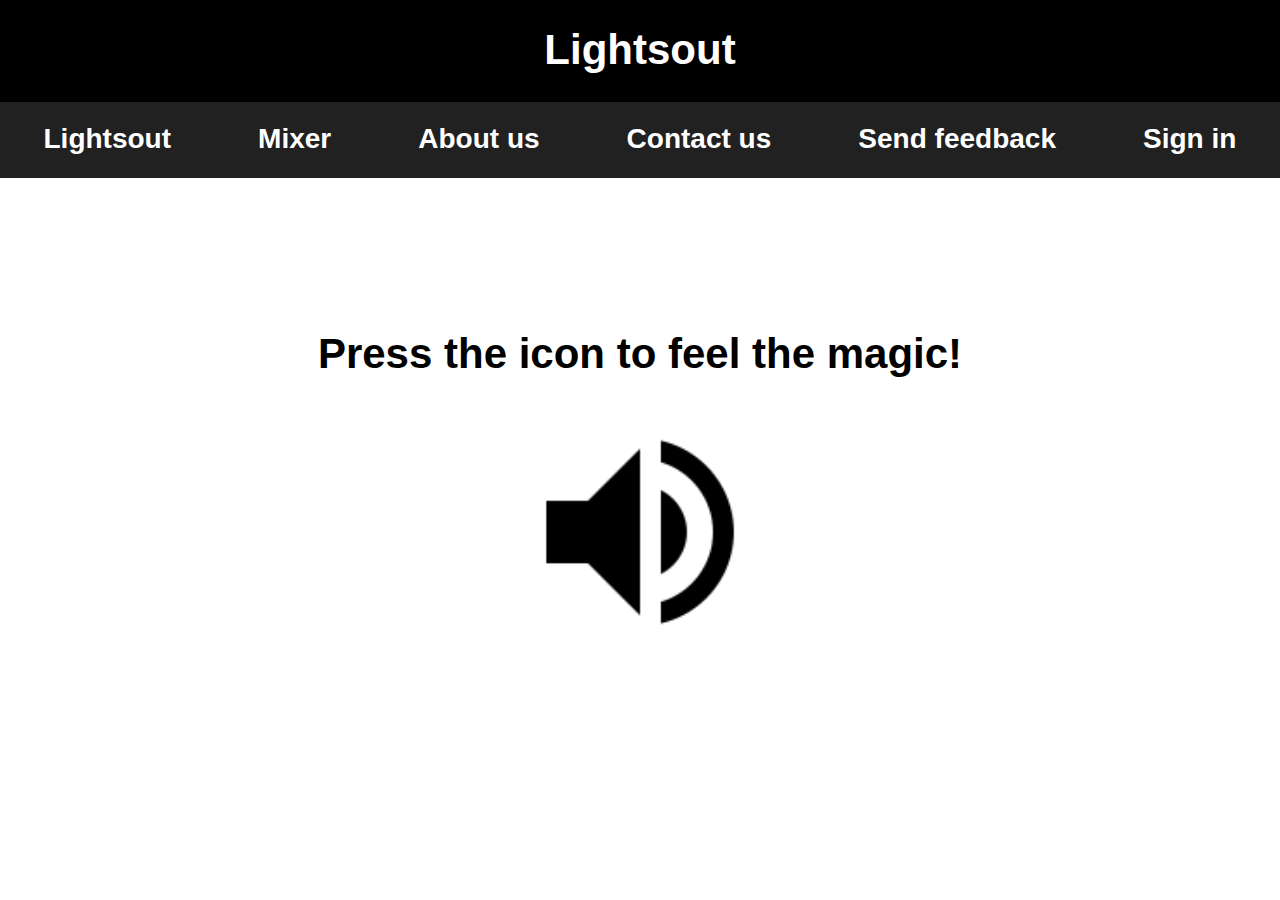
<file: site/index.html>
<!DOCTYPE html>
<html lang="en">
    <head>
        <meta charset="UTF-8">
        <title>Lightsout</title>
        <meta name="viewport" content="width=device-width, initial-scale=1">
        <link rel="stylesheet" href="./css/index.css">
    </head>
    <body>
        <div id="sidenav">
            <div id="sidenav_header">
                <img id="close" class="nav_menu hide" onclick="closeNav()" src="./img/ic_arrow_back_white_24dp/ios/ic_arrow_back_white.imageset/ic_arrow_back_white.png">
            </div>
            <a href="index.html">
                <img class="sidenav_icon" src="./img/ic_volume_off_black_48dp/ios/ic_volume_off_48pt.imageset/ic_volume_off_48pt.png">
                <h1>Lightsout</h1>
            </a>
            <a href="mixer.html">
                <img class="sidenav_icon" src="./img/ic_volume_up_black_48dp/ios/ic_volume_up_48pt.imageset/ic_volume_up_48pt.png">
                <h1>Mixer</h1>
            </a>
            <a class="settings_link" href="settings.html">
                <img class="sidenav_icon" src="./img/ic_settings_black_48dp/ios/ic_settings_48pt.imageset/ic_settings_48pt.png">
                <h1>Settings</h1>
            </a>
            <a class="more_links" href="#">
                <h1>About us</h1>
            </a>
            <a class="more_links" href="#">
                <h1>Contact us</h1>
            </a>
            <a class="more_links" href="#">
                <h1>Send feedback</h1>
            </a>
            <a class="more_links" href="#">
                <h1>Sign in</h1>
            </a>
        </div>
        <div id="main">
            <header>
                <img id="open" class="nav_menu" onclick="openNav()" src="./img/ic_menu_white_24dp/ios/ic_menu_white.imageset/ic_menu_white.png">
                <h1> Lightsout </h1>
            </header>
            <div id="content" onclick="contentNav(this)">
                <h1>Press the icon to feel the magic!</h1>
                <img onclick="removeImg1(this)" class="lightson" src="./img/ic_volume_up_black_48dp/ios/ic_volume_up_48pt.imageset/ic_volume_up_48pt_3x.png">
                <img onclick="removeImg2(this)" class="lightsout hide" src="./img/photoshop_images/ic_volume_off_48pt_3x.gif">
            </div>
        </div>
    </body>
     <script src="./js/javascript_index.js">
    </script>
</html>
</file>
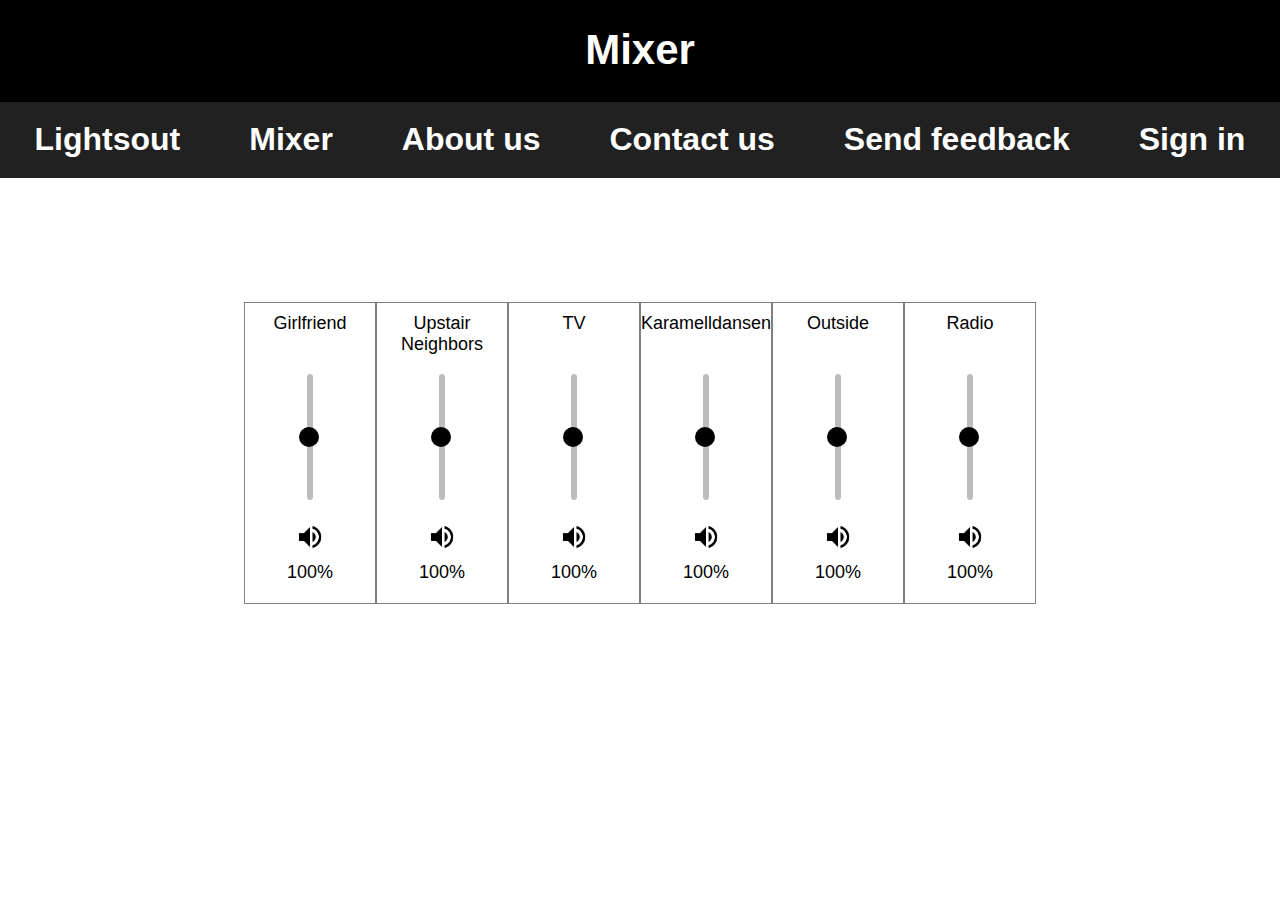
<file: site/mixer.html>
<!DOCTYPE html>
<html lang="en">
    <head>
        <meta charset="UTF-8">
        <title>Lightsout</title>
        <meta name="viewport" content="width=device-width, initial-scale=1">
        <link rel="stylesheet" href="./css/mixer.css">
    </head>
    <body>
        <div id="sidenav">
            <div id="sidenav_header">
                <img id="close" class="nav_menu hide" onclick="closeNav()" src="./img/ic_arrow_back_white_24dp/ios/ic_arrow_back_white.imageset/ic_arrow_back_white.png">
            </div>
            <a href="index.html">
                <img class="sidenav_icon" src="./img/ic_volume_off_black_48dp/ios/ic_volume_off_48pt.imageset/ic_volume_off_48pt.png">
                <h1>Lightsout</h1>
            </a>
            <a href="mixer.html">
                <img class="sidenav_icon" src="./img/ic_volume_up_black_48dp/ios/ic_volume_up_48pt.imageset/ic_volume_up_48pt.png">
                <h1>Mixer</h1>
            </a>
            <a class="settings_link" href="settings.html">
                <img class="sidenav_icon" src="./img/ic_settings_black_48dp/ios/ic_settings_48pt.imageset/ic_settings_48pt.png">
                <h1>Settings</h1>
                </a>
            <a class="more_links" href="#">
                <h1>About us</h1>
            </a>
            <a class="more_links" href="#">
                <h1>Contact us</h1>
            </a>
            <a class="more_links" href="#">
                <h1>Send feedback</h1>
            </a>
            <a class="more_links" href="#">
                <h1>Sign in</h1>
            </a>
        </div>
        <div id="main">
            <header>
                <img id="open" class="nav_menu" onclick="openNav()" src="./img/ic_menu_white_24dp/ios/ic_menu_white.imageset/ic_menu_white.png">
                <h1> Mixer </h1>
            </header>
            <div id="content" onclick="contentNav(this)">
                <div class="box">
                    <p>Girlfriend</p>
                    <div class="slider_box">
                        <div class="range_box">
                            <img class="volumeimage volumeoff1 hide" src="./img/photoshop_images/ic_volume_down_48pt.png">
                            <img class="volumeimage volumeon1" src="./img/ic_volume_up_black_48dp/ios/ic_volume_up_48pt.imageset/ic_volume_up_48pt.png">
                            <img class="volumeimage volumedown1 hide" src="./img/ic_volume_down_black_48dp/ios/ic_volume_down_48pt.imageset/ic_volume_down_48pt.png">
                            <input type="range" class="slider range1" value="100" min="0" max="200">
                        </div>
                        <div class="value_box">
                            <p class="value1">100%</p>
                        </div>
                    </div>
                </div>
                <div class="box">
                    <p>Upstair Neighbors</p>
                    <div class="slider_box">
                        <div class="range_box">
                            <img class="volumeimage volumeoff2 hide" src="./img/photoshop_images/ic_volume_down_48pt.png">
                            <img class="volumeimage volumeon2" src="./img/ic_volume_up_black_48dp/ios/ic_volume_up_48pt.imageset/ic_volume_up_48pt.png">
                            <img class="volumeimage volumedown2 hide" src="./img/ic_volume_down_black_48dp/ios/ic_volume_down_48pt.imageset/ic_volume_down_48pt.png">
                            <input type="range" class="slider range2" value="100" min="0" max="200">
                        </div>
                        <div class="value_box">
                            <p class="value2">100%</p>
                        </div>
                    </div>
                </div>
                <div class="box">
                    <p>TV</p>
                    <div class="slider_box">
                        <div class="range_box">
                            <img class="volumeimage volumeoff3 hide" src="./img/photoshop_images/ic_volume_down_48pt.png">
                            <img class="volumeimage volumeon3" src="./img/ic_volume_up_black_48dp/ios/ic_volume_up_48pt.imageset/ic_volume_up_48pt.png">
                            <img class="volumeimage volumedown3 hide" src="./img/ic_volume_down_black_48dp/ios/ic_volume_down_48pt.imageset/ic_volume_down_48pt.png">
                            <input type="range" class="slider range3" value="100" min="0" max="200">
                        </div>
                        <div class="value_box">
                            <p class="value3">100%</p>
                        </div>
                    </div>
                </div>
                <div class="box">
                    <p>Karamelldansen</p>
                    <div class="slider_box">
                        <div class="range_box">
                            <img class="volumeimage volumeoff4 hide" src="./img/photoshop_images/ic_volume_down_48pt.png">
                            <img class="volumeimage volumeon4" src="./img/ic_volume_up_black_48dp/ios/ic_volume_up_48pt.imageset/ic_volume_up_48pt.png">
                            <img class="volumeimage volumedown4 hide" src="./img/ic_volume_down_black_48dp/ios/ic_volume_down_48pt.imageset/ic_volume_down_48pt.png">
                            <input type="range" class="slider range4" value="100" min="0" max="200">
                        </div>
                        <div class="value_box">
                            <p class="value4">100%</p>
                        </div>
                    </div>
                </div>
                <div class="box">
                    <p>Outside</p>
                    <div class="slider_box">
                        <div class="range_box">
                            <img class="volumeimage volumeoff5 hide" src="./img/photoshop_images/ic_volume_down_48pt.png">
                            <img class="volumeimage volumeon5" src="./img/ic_volume_up_black_48dp/ios/ic_volume_up_48pt.imageset/ic_volume_up_48pt.png">
                            <img class="volumeimage volumedown5 hide" src="./img/ic_volume_down_black_48dp/ios/ic_volume_down_48pt.imageset/ic_volume_down_48pt.png">
                            <input type="range" class="slider range5" value="100" min="0" max="200">
                        </div>
                        <div class="value_box">
                            <p class="value5">100%</p>
                        </div>
                    </div>
                </div>
                <div class="box">
                    <p>Radio</p>
                    <div class="slider_box">
                        <div class="range_box">
                            <img class="volumeimage volumeoff6 hide" src="./img/photoshop_images/ic_volume_down_48pt.png">
                            <img class="volumeimage volumeon6" src="./img/ic_volume_up_black_48dp/ios/ic_volume_up_48pt.imageset/ic_volume_up_48pt.png">
                            <img class="volumeimage volumedown6 hide" src="./img/ic_volume_down_black_48dp/ios/ic_volume_down_48pt.imageset/ic_volume_down_48pt.png">
                            <input type="range" class="slider range6" value="100" min="0" max="200">
                        </div>
                        <div class="value_box">
                            <p class="value6">100%</p>
                        </div>
                    </div>
                </div>
            </div>
        </div>
    </body>
     <script src="./js/javascript_mixer.js">
    </script>
</html>
</file>
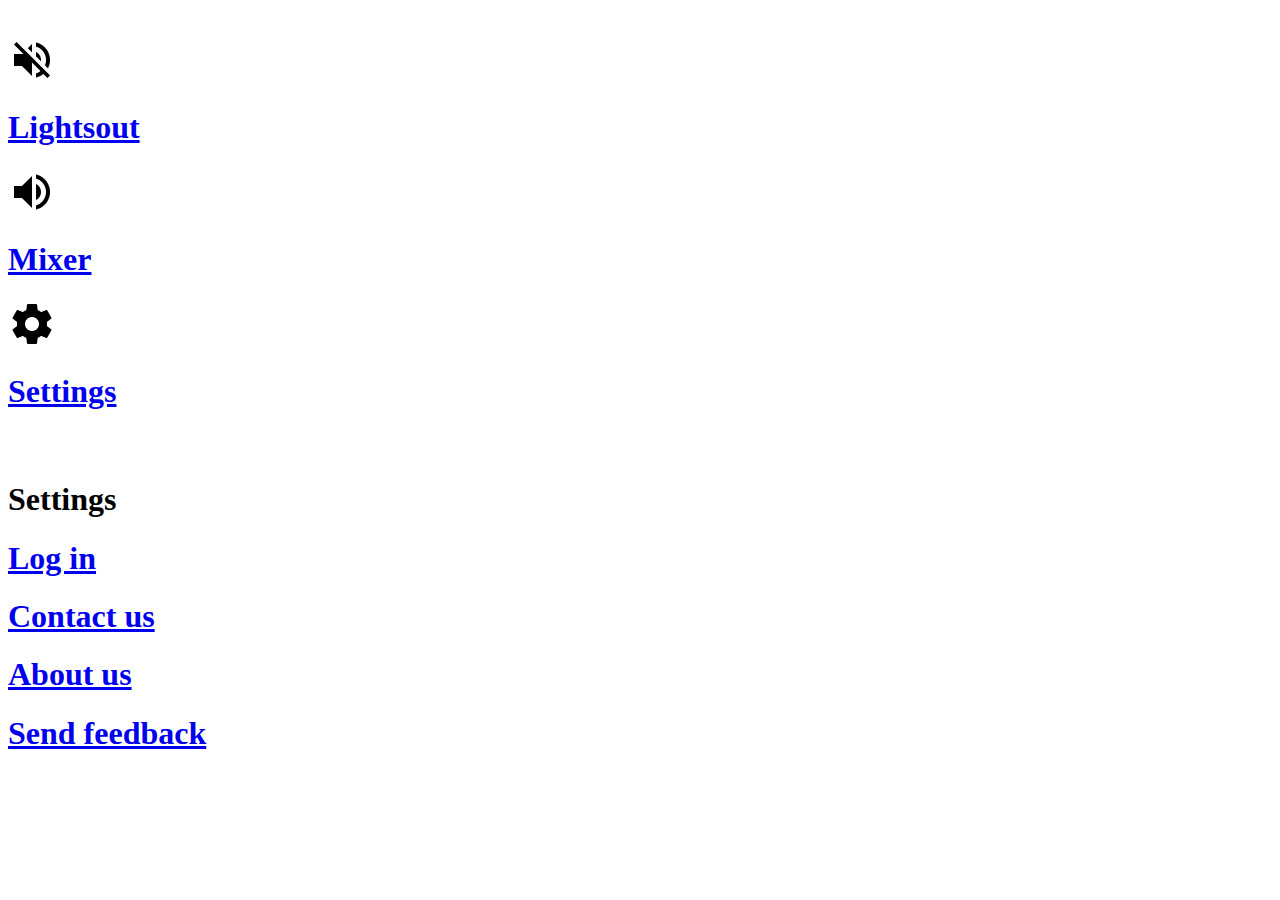
<file: site/settings.html>
<!DOCTYPE html>
<html lang="en">
    <head>
        <meta charset="UTF-8">
        <title>Lightsout</title>
        <meta name="viewport" content="width=device-width, initial-scale=1">
        <link rel="stylesheet" href="./css/settings.css">
    </head>
    <body>
        <div id="sidenav">
            <div id="sidenav_header">
                <img id="close" class="nav_menu hide" onclick="closeNav()" src="./img/ic_arrow_back_white_24dp/ios/ic_arrow_back_white.imageset/ic_arrow_back_white.png">
            </div>
            <a href="index.html">
                <img class="sidenav_icon" src="./img/ic_volume_off_black_48dp/ios/ic_volume_off_48pt.imageset/ic_volume_off_48pt.png">
                <h1>Lightsout</h1>
            </a>
            <a href="mixer.html">
                <img class="sidenav_icon" src="./img/ic_volume_up_black_48dp/ios/ic_volume_up_48pt.imageset/ic_volume_up_48pt.png">
                <h1>Mixer</h1>
            </a>
            <a href="settings.html">
                <img class="sidenav_icon" src="./img/ic_settings_black_48dp/ios/ic_settings_48pt.imageset/ic_settings_48pt.png">
                <h1>Settings</h1>
                </a>
        </div>
        <div id="main">
            <header>
                <img id="open" class="nav_menu" onclick="openNav()" src="./img/ic_menu_white_24dp/ios/ic_menu_white.imageset/ic_menu_white.png">
                <h1> Settings </h1>
            </header>
            <div id="content" onclick="contentNav(this)">
                <a href="#">
                    <h1>Log in</h1>
                </a>
                <a href="#">
                    <h1>Contact us</h1>
                </a>
                <a href="#">
                    <h1>About us</h1>
                </a>
                <a href="#">
                    <h1>Send feedback</h1>
                </a>
            </div>
        </div>
    </body>
     <script src="./js/javascript_settings.js">
    </script>
</html>
</file>
<file: site/css/index.css>
/*--- Mobile Version ---*/

@media only screen 
  and (min-device-width: 375px) 
  and (max-device-width: 667px) 
  and (-webkit-min-device-pixel-ratio: 2) { 


      /*--- Template on all sites ---*/

      html, body {
          overflow: hidden;
      }

    body {
        margin: 0;
        display: flex;
        flex-direction: row;
        height: 100vh;
        overflow: hidden;
    }

    #main {
        width: 100%;
    }

    header {
        display: flex;
        flex-direction: row;
        background-color: #212121;
        height: 69px;
    }

        header .nav_menu {
            margin-left: 16px;
            width: 32px;
            height: 32px;
            margin-top: auto;
            margin-bottom: auto;
        }

        header h1 {
            font-size: 40px;
            color: white;
            font-family: 'Segoe UI', sans-serif;
            margin: 0;
            margin-left: 69px;
            margin-top: auto;
            margin-bottom: auto;
            
    }

    /*--- Sidenav ---*/

    #sidenav_header {
        background-color: #212121;
        height: 69px;
        display: flex;
        flex-direction: row;
    }

        #sidenav_header .nav_menu {
            margin-left: 16px;
            width: 32px;
            height: 32px;
            margin-top: auto;
            margin-bottom: auto;
    }


    #sidenav {
    width: 0%;
    }

        #sidenav .more_links {
            display: none;
        }

        #sidenav a {
            text-decoration: none;
            overflow: hidden;
            width: 100%;
            display: flex;
            flex-direction: row;
        }

        #sidenav h1 {
            color: black;
            margin-left: 20px;
            overflow: hidden;
            font-family: sans-serif;
        }

        #sidenav .sidenav_icon {
            overflow: hidden;
            height: 36px;
            width: 36px;
            margin: auto;
            margin-left: 16px;
            margin-right: 0;
    }

    
/*--- Javascripts ---*/ 
         
    .moved {
        animation: swiperight 0.5s 1;
        animation-fill-mode: forwards;
     }

    .hidden {
        overflow: hidden;
        animation: swipeleft 0.5s 1;
        animation-fill-mode: forwards;
     }

     #main .hide{
        display: none !important;
     }


     .remove_main {
        animation: mainswipeleft 0.5s 1;
        animation-fill-mode: forwards;  
     }

     .add_main {
        animation: mainswiperight 0.5s 1;
        animation-fill-mode: forwards;  
     }

     .cover_black {
        animation: contentswipeleft 0.5s 1;
        animation-fill-mode: forwards;
        background-color: black;
        opacity: .54;
        z-index: 1;
    }



/*--- Animations ---*/

    @keyframes swiperight {
        0%      {width: 0%;}
        100%    {width: 80%;}
    }

    @keyframes swipeleft {
        0%      {width: 80%;}
        100%    {width: 0%;}
    }

    @keyframes mainswipeleft {
        0%      {width: 100%;}
        100%    {width: 20%;}
    }
    @keyframes mainswiperight {
        0%      {width: 20%;}
        100%    {width: 100%;}
    }

    @keyframes contentswipeleft {
        0%      {width: 100vw;}
        100%    {width: 20vw;}
    }

    /* Template-End */


    #content {
        height: 100vh;
        display: flex;
        overflow: hidden;
    }

        #content .lightson {
            height: 165px;
            width: 165px;
            margin: auto;
            margin-top: 182px; 
            display: block;
            z-index: 1;
        }

        #content .lightsout {
            height: 165px;
            width: 165px;
            margin: auto;
            margin-top: 160px;
            border: solid 22px rgb(189, 189, 189);
            border-radius: 50%;
        }

        #content h1 {
            display: none;
        }
  }

/*Desktop version */

@media screen 
    and (min-device-width: 1200px) 
    and (max-device-width: 1600px) 
    and (-webkit-min-device-pixel-ratio: 1) { 

        /* Template on all sites */

        body {
            margin: 0;
        }

        #sidenav .sidenav_icon, #sidenav #sidenav_header, header .nav_menu, .hide{
                display: none;
            }


        #sidenav {
            width: 100%;
            height: 78px;
            display: flex;
            flex-direction: row;
            justify-content: space-around;
            background-color: #212121;
            margin-top: 100px;
        }


            #sidenav h1 {
                color: white;
                font-family: sans-serif;
                margin-top: auto;
                margin-bottom: auto;
            }

            #sidenav a {
                text-decoration: none;
                font-size: 14px;
                margin: auto;
            }

            #sidenav a:hover, #sidenav a:active {
                font-size: 16px;
                transition: 0.2s;
            }
            #sidenav .settings_link {
                display: none;
        }


        #main {
            display: flex;
            flex-direction: column;
        }

            #main header {
                margin-top: -180px;
                margin-bottom: 200px;
                background-color: black;
            }

            #main h1 {
                text-align: center;
                font-family: sans-serif;
                color: white;
                font-size: 42px;
            }

        /* Template-End */

        #content {
            display: block;
            text-align: center;
        }

            #content .lightson, #content .lightsout {
                width: 250px;
                height: 250px;
                cursor: pointer;
            }

            #content h1 {
                color: black;
                font-family: "Comic Sans MS", cursive, sans-serif;
            }

            #content .lightsout {
                border: solid 22px rgb(189, 189, 189);
                border-radius: 50%;
                margin-top: -22px;
            }

            /*Animations */
        
        @keyframes blurout {
            0% {opacity: 1}
            100% {opacity: 0}
        }

}
</file>
<file: site/css/mixer.css>
/*--- Template on all sites ---*/

@media only screen 
  and (min-device-width: 375px) 
  and (max-device-width: 667px) 
  and (-webkit-min-device-pixel-ratio: 2) { 


      html, body {
          overflow: hidden;
      }

    body {
        margin: 0;
        display: flex;
        flex-direction: row;
        height: 100vh;
        width: 100vw;
        overflow: hidden;
    }

    #main {
        width: 100%;
    }

    header {
        display: flex;
        flex-direction: row;
        background-color: #212121;
        height: 69px;
    }

        header .nav_menu {
            margin-left: 16px;
            width: 32px;
            height: 32px;
            margin-top: auto;
            margin-bottom: auto;
        }

        header h1 {
            font-size: 40px;
            color: white;
            font-family: 'Segoe UI', sans-serif;
            margin: 0;
            margin-left: 69px;
            margin-top: auto;
            margin-bottom: auto;
            
    }

    /*--- Sidenav ---*/

    #sidenav_header {
        background-color: #212121;
        height: 69px;
        display: flex;
        flex-direction: row;
    }

        #sidenav_header .nav_menu {
            margin-left: 16px;
            width: 32px;
            height: 32px;
            margin-top: auto;
            margin-bottom: auto;
    }


    #sidenav {
    width: 0%;
    }

        #sidenav a {
            text-decoration: none;
            overflow: hidden;
            width: 100%;
            display: flex;
            flex-direction: row;
        }

        #sidenav h1 {
            color: black;
            margin-left: 20px;
            overflow: hidden;
            font-family: sans-serif;
        }

        #sidenav .sidenav_icon {
            overflow: hidden;
            height: 36px;
            width: 36px;
            margin: auto;
            margin-left: 16px;
            margin-right: 0;
        }
            #sidenav .more_links {
                display: none;
    }

    
/*--- Javascripts ---*/ 
         
    .moved {
        animation: swiperight 0.5s 1;
        animation-fill-mode: forwards;
     }

    .hidden {
        overflow: hidden;
        animation: swipeleft 0.5s 1;
        animation-fill-mode: forwards;
     }

     #main .hide{
        display: none;
     }

     .remove_main {
        animation: mainswipeleft 0.5s 1;
        animation-fill-mode: forwards;  
     }

     .add_main {
        animation: mainswiperight 0.5s 1;
        animation-fill-mode: forwards;  
     }

     .cover_black {
        animation: contentswipeleft 0.5s 1;
        animation-fill-mode: forwards;
        background-color: black;
        opacity: .54;
        z-index: 1;
}



/*--- Animations ---*/

    @keyframes swiperight {
        0%      {width: 0%;}
        100%    {width: 80%;}
    }

    @keyframes swipeleft {
        0%      {width: 80%;}
        100%    {width: 0%;}
    }

    @keyframes mainswipeleft {
        0%      {width: 100%;}
        100%    {width: 20%;}
    }
    @keyframes mainswiperight {
        0%      {width: 20%;}
        100%    {width: 100%;}
    }

    @keyframes contentswipeleft {
        0%      {width: 100vw;}
        100%    {width: 20vw;}
    }

    /*--- Template-End ---*/

    .cover_black {
        width: 20vw;
        height: 100vh;
    }

    .slider {
        -webkit-appearance: none;
    }

        .slider::-webkit-slider-runnable-track {
            width: 100%;
            height: 6px;
            cursor: pointer;
            background: #BDBDBD;
            border-radius: 50px;
        }

        .slider::-webkit-slider-thumb {
            height: 20px;
            width: 20px;
            border-radius: 50px;
            background: black;
            cursor: pointer;
            -webkit-appearance: none;
            margin-top: -8px;
        }
    
    .box {
        display: flex;
        flex-direction: column;
        justify-content: center;
        width: 100vw;
        height: 76px;
        border-bottom: 1px solid gray;
    }

        .box .slider_box {
            display: flex;
            flex-direction: row;
        }

        .box p {
            margin: 0;
            font-family: sans-serif;
            margin-top: 10px;
            margin-left: 16px;
        }
        

            .box .slider_box {
                justify-content: space-around;
            }

            .box .slider_box p {
                font-family: sans-serif;
                font-size: 16px;
                margin-right: 20px;
                width: 80px;
            }

            .box .slider_box .value_box {
                height: 30px;
                width: 80px !important;
            }

            .box .slider_box .range_box {
                flex-shrink: 0;
                margin-left: auto;
                margin-right: auto;
                display: flex;
                width: 306px;
            }

            .box .slider_box .range_box .slider  {
                width: 250px;
            }

                .box .slider_box .range_box .volume {
                    width: 32px;
                    height: 32px;
                }

    .volumeon1, .volumeon2, .volumeon3, .volumeon4, .volumeon5, .volumeon6, 
    .volumedown1, .volumedown2, .volumedown3, .volumedown4, .volumedown5, .volumedown6,
    .volumeoff1, .volumeoff2, .volumeoff3, .volumeoff4, .volumeoff5, .volumeoff6 {
        height: 32px;
        width: 32px;
        margin-left: 18px;
    }
  }
    

  /*Desktop version */

@media screen 
    and (min-device-width: 1200px) 
    and (max-device-width: 1600px) 
    and (-webkit-min-device-pixel-ratio: 1) { 

        /* Template on all sites */

        body {
            margin: 0;
        }

        #sidenav .sidenav_icon, #sidenav #sidenav_header, header .nav_menu, .hide {
                display: none;
            }


        #sidenav {
            width: 100%;
            height: 78px;
            display: flex;
            flex-direction: row;
            justify-content: space-around;
            background-color: #212121;
            margin-top: 100px;
        }


            #sidenav h1 {
                color: white;
                font-family: sans-serif;
                margin-top: auto;
                margin-bottom: auto;
            }

            #sidenav a {
                text-decoration: none;
                font-size: 16px;
                margin: auto;
            }

            #sidenav a:hover, #sidenav a:active {
                font-size: 20px;
                transition: 0.2s;
            }
            
            #sidenav .settings_link {
                display: none;
            }
        


        #main {
            display: flex;
            flex-direction: column;
        }

            #main header {
                margin-top: -180px;
                margin-bottom: 200px;
                background-color: black;
            }

            #main h1 {
                text-align: center;
                font-family: sans-serif;
                color: white;
                font-size: 42px;
            }

        /* Template-End */

        #content {
            display: flex;
            flex-direction: row;
            margin-top: -124px;
            justify-content: left;
            margin: auto;
        }      

        #content .box {
            display: flex;
            flex-direction: column;
            height: 300px;
            border: 1px solid gray;
            width: 130px;
        }

        #content .box .slider {
            -webkit-transform: rotate(270deg);
            -moz-transform: rotate(270deg);
            -o-transform: rotate(270deg);
            -ms-transform: rotate(270deg);
            transform: rotate(270deg);
        }

        #content p {
            text-align: center;
            margin: 0;
            font-size: 18px;
            padding-bottom: 20px;
            margin-top: 10px;
            font-family: sans-serif;
        }

        #content .slider_box {
            display: flex;
            flex-direction: column;
            justify-content: space-between;
            flex-grow: 1;
        }

        #content .range_box {
            flex-grow: 3;
            display: flex;
            flex-direction: column-reverse;
            
            
        }

        #content .volumeimage {
            width: 30px;
            height: 30px;
            margin-left: auto;
            margin-right: auto;
            margin-top: 80px;
        }

        .slider {
        -webkit-appearance: none;
    }

        .slider::-webkit-slider-runnable-track {
            width: 100%;
            height: 6px;
            cursor: pointer;
            background: #BDBDBD;
            border-radius: 50px;
        }

        .slider::-webkit-slider-thumb {
            height: 20px;
            width: 20px;
            border-radius: 50px;
            background: black;
            cursor: pointer;
            -webkit-appearance: none;
            margin-top: -8px;
        }
</file>
<file: site/css/settings.css>
/*--- Template on all sites ---*/
@media only screen 
    and (min-device-width: 375px) 
    and (max-device-width: 667px) 
    and (-webkit-min-device-pixel-ratio: 2) { 


      html, body {
          overflow: hidden;
      }

    body {
        margin: 0;
        display: flex;
        flex-direction: row;
        height: 100vh;
    }

    #main {
        width: 100%;
    }

    header {
        display: flex;
        flex-direction: row;
        background-color: #212121;
        height: 69px;
    }

        header .nav_menu {
            margin-left: 16px;
            width: 32px;
            height: 32px;
            margin-top: auto;
            margin-bottom: auto;
        }

        header h1 {
            font-size: 40px;
            color: white;
            font-family: 'Segoe UI', sans-serif;
            margin: 0;
            margin-left: 69px;
            margin-top: auto;
            margin-bottom: auto;
            
    }

    /*--- Sidenav ---*/

    #sidenav_header {
        background-color: #212121;
        height: 69px;
        display: flex;
        flex-direction: row;
    }

        #sidenav_header .nav_menu {
            margin-left: 16px;
            width: 32px;
            height: 32px;
            margin-top: auto;
            margin-bottom: auto;
    }


    #sidenav {
    width: 0%;
    }

        #sidenav a {
            text-decoration: none;
            overflow: hidden;
            width: 100%;
            display: flex;
            flex-direction: row;
        }

        #sidenav h1 {
            color: black;
            margin-left: 20px;
            overflow: hidden;
            font-family: sans-serif;
        }

        #sidenav .sidenav_icon {
            overflow: hidden;
            height: 36px;
            width: 36px;
            margin: auto;
            margin-left: 16px;
            margin-right: 0;
    }

    
/*--- Javascripts ---*/ 
         
    .moved {
        animation: swiperight 0.5s 1;
        animation-fill-mode: forwards;
     }

    .hidden {
        overflow: hidden;
        animation: swipeleft 0.5s 1;
        animation-fill-mode: forwards;
     }

     .remove_main {
        animation: mainswipeleft 0.5s 1;
        animation-fill-mode: forwards;  
     }

     .add_main {
        animation: mainswiperight 0.5s 1;
        animation-fill-mode: forwards;  
     }

     .cover_black {
        animation: contentswipeleft 0.5s 1;
        animation-fill-mode: forwards;
        background-color: black;
        opacity: .54;
        z-index: 1;
     }
        #main .hide {
            display: none;
}



/*--- Animations ---*/

    @keyframes swiperight {
        0%      {width: 0%;}
        100%    {width: 80%;}
    }

    @keyframes swipeleft {
        0%      {width: 80%;}
        100%    {width: 0%;}
    }

    @keyframes mainswipeleft {
        0%      {width: 100%;}
        100%    {width: 20%;}
    }
    @keyframes mainswiperight {
        0%      {width: 20%;}
        100%    {width: 100%;}
    }

    @keyframes contentswipeleft {
        0%      {width: 100vw;}
        100%    {width: 20vw;}
    }

    /*--- Template-End ---*/

    .cover_black {
        margin-top: -25px;
    }

    #content {
        height: 100vh;
        width: 100vw;
    }
        #content a {
            text-decoration: none;
            height: 80px;
            width: 100vw;
        }

        #content h1 {
            color: black;
            margin-left: 78px;
            font-family: sans-serif;
        }
    }
</file>
